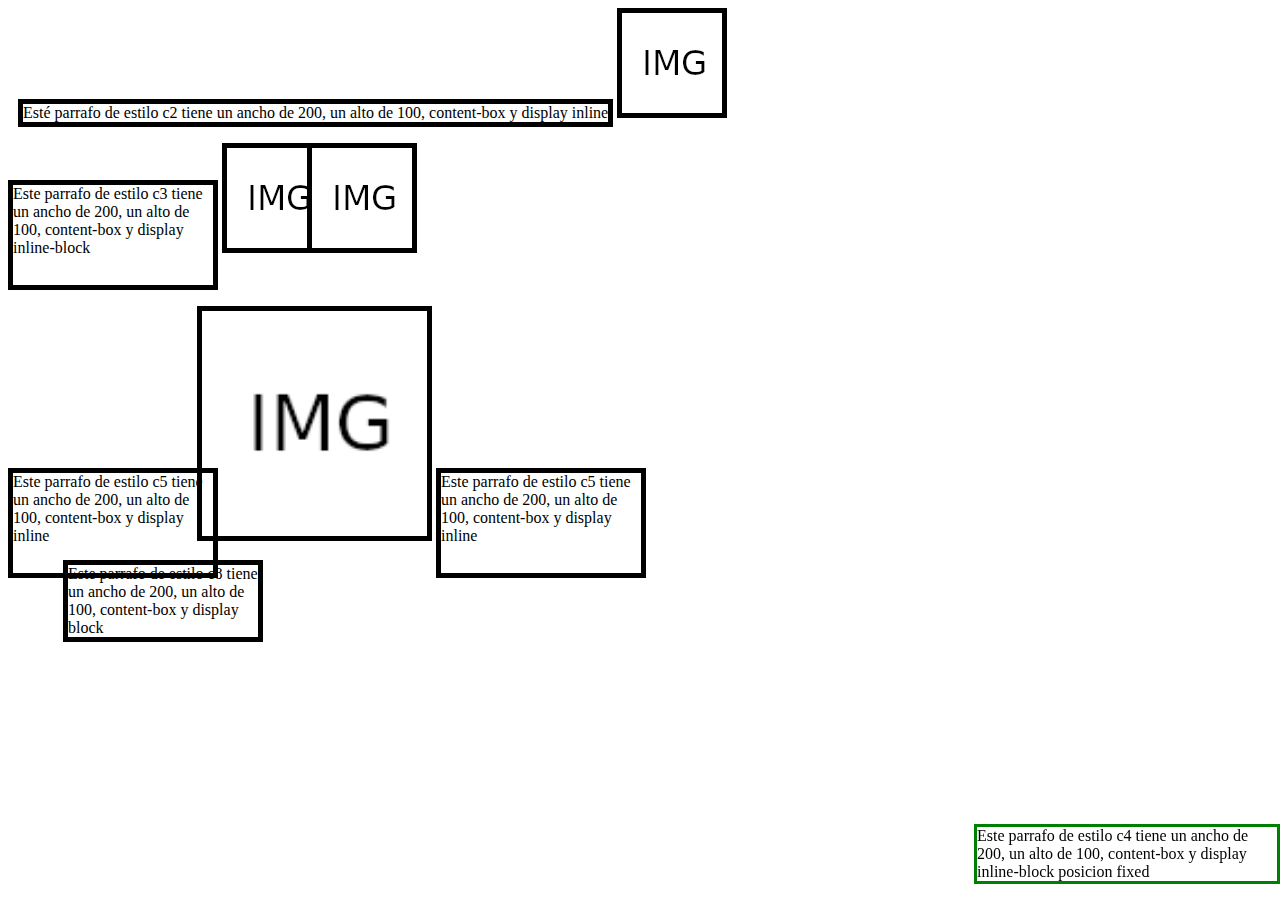
<file: index.html>
<!DOCTYPE html>
<html>
<head>
<meta charset="UTF-8">
<title>Insert title here</title>
  <meta http-equiv="refresh" content="0; url=https://celesteizq.github.io/practicaCSS/Css display/WebContent/index.html">
</head>
<body>

</body>
</html>
</file>
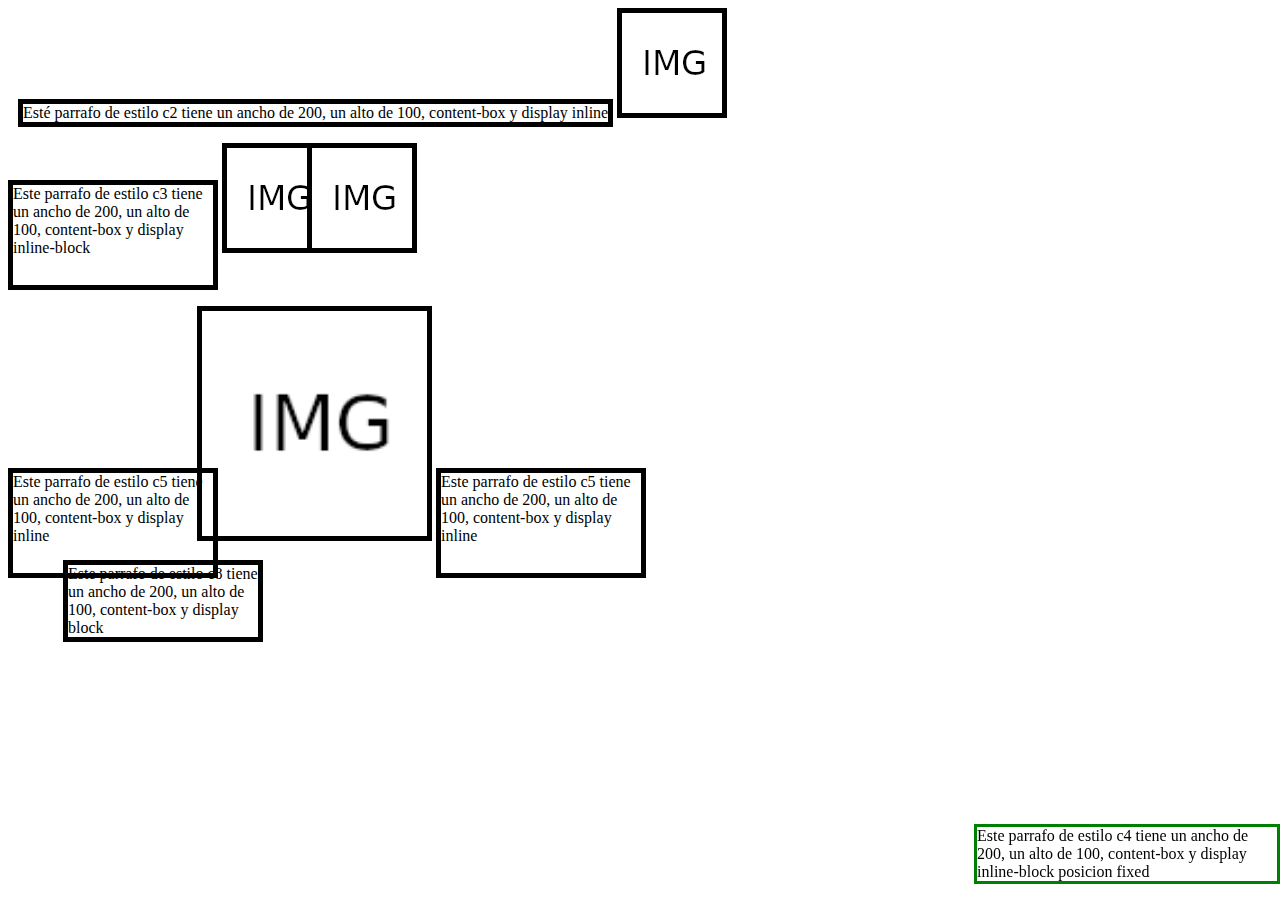
<file: Css display/WebContent/index.html>
<!DOCTYPE html>
<html>
<head>
<meta charset="UTF-8">
<title>Praćtica CSS</title>
<link rel="stylesheet" href="NewFile.css">
</head>
<body>
	<section class="uno">
		<p>Esté parrafo de estilo c2 tiene un ancho de 200, un alto de
			100, content-box y display inline</p>
		<img src="img.png">
	</section>

	<section class="dos">
		<p>Este parrafo de estilo c3 tiene un ancho de 200, un alto de
			100, content-box y display inline-block</p>
		<img src="img.png"><img src="img.png">
	</section>

	<section class="tres">
		<p>Este parrafo de estilo c5 tiene un ancho de 200, un alto de
			100, content-box y display inline</p>
		<img src="img.png">
		<p>Este parrafo de estilo c5 tiene un ancho de 200, un alto de
			100, content-box y display inline</p>

	</section>

	<section class="cuatro">
		<p>Este parrafo de estilo c8 tiene un ancho de 200, un alto de
			100, content-box y display block</p>
	</section>

	<p class="fixed">Este parrafo de estilo c4 tiene un ancho de 200,
		un alto de 100, content-box y display inline-block posicion fixed</p>
</body>
</html>
</file>
<file: Css display/WebContent/NewFile.css>
@charset "UTF-8";

img, p {
	border: 5px solid black;
}

.uno p{
	position: relative;
	display: inline-block;
	left: 10px;
	margin-top: 70px;
}
.uno img{
	display: inline-block;
	position: relative;
	left: 10px;
}

.dos p{
	display: inline-block;
	box-sizing: content-box;
	width: 200px;
	height: 100px;

}
.dos img{
	display: inline-block;
	margin-right: -25px;
}

.tres img{
	width: 225px;
	height: 225px;
	display: inline-block;
	margin-left: -25px;

}
.tres p{
	display: inline-block;
	width: 200px;
	height: 100px;
	box-sizing: content-box;	
	position: relative;
}

.cuatro{
	display: block;
	width: 200px;
	height: 100px;
	box-sizing: content-box;
	margin-top: -50px;
	margin-left: 55px;
	
}

.fixed {
	position: fixed;
	bottom: 0;
	right: 0;
	width: 300px;
	border: 3px solid green
}
</file>
